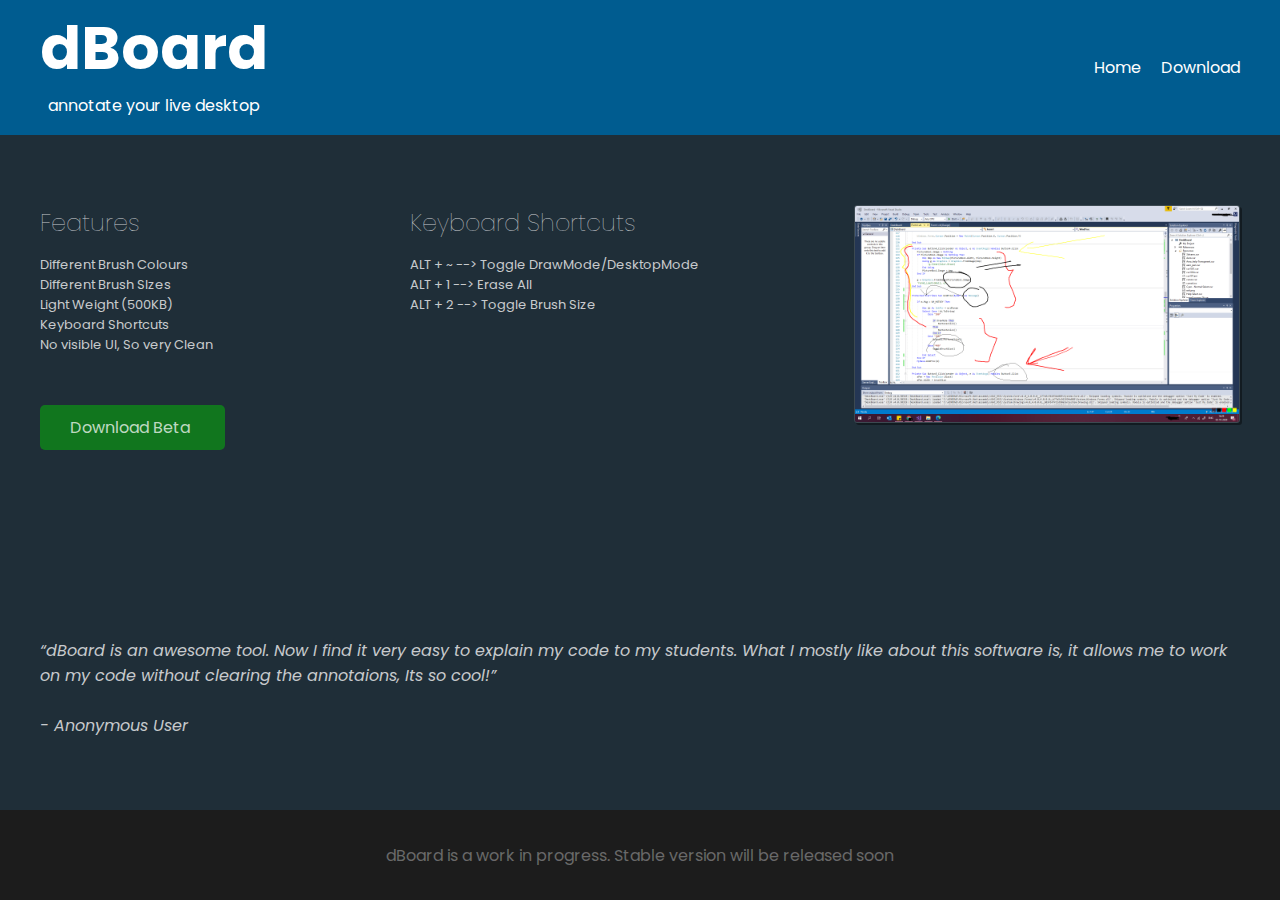
<file: index.html>
<!DOCTYPE html>
<html lang="en">
<head>
    <meta charset="UTF-8">
    <meta name="viewport" content="width=device-width, initial-scale=1.0">
    <title>dBoad-Easy Desktop Annotation</title>
    <link rel="stylesheet" href="dstyle.css">
    <link rel="icon" href="icon.png">
</head>
<body>

    

    <div class="container">
        
    <header class="main-header"> 
        <div class="Logo">
            <a href="/Index.html"><h1>dBoard</h1></a>
            <div class="subtitle">annotate your live desktop</div>
        </div>

        <nav>
            <ul class="nav-links">
                <li><a href="#">Home</a></li>
                <li><a href="download.html">Download</a></li>
            </ul>                               
        </nav>
    </header>

    </div>

    <section class="main-section">
        <div class="container">
            
            <div class="details-section">

                <div class="features">
                    <h2>Features</h2>
                    
                        <ul>
                            <li>Different Brush Colours</li>
                            <li>Different Brush SIzes</li>
                            <li>Light Weight (500KB)</li>
                            <li>Keyboard Shortcuts</li>
                            <li>No visible UI, So very Clean</li>                 
                        </ul>
                        <a href="download.html">
                            <div class="downlodBtn">Download Beta</div>
                        </a>
                        
                </div>

                <div class="keybord-shorcuts">
                    <h2>Keyboard Shortcuts</h2>
                    <ul>
                    <li><span class="ashortcut">ALT + ~ </span> --> Toggle DrawMode/DesktopMode</li>
                        <li><span class="ashortcut">ALT + 1 </span> --> Erase All</li>
                        <li><span class="ashortcut">ALT + 2 </span> --> Toggle Brush Size</li>            
                    </ul>
                </div>

                <div>
                    <img src="demoshotCHANGE.png" class="demo-image" alt="not loaded please refresh page" class="demo-image">
                </div>    
            </div>


            <div class="download-section">               
                <blockquote>“dBoard is an awesome tool. Now I find it very easy to explain my code to my students. What I mostly like about this software is, it allows me to work on my code without clearing the annotaions, Its so cool!”</br></br>- Anonymous User</blockquote>
             </div>
        
        </div>
    </section>
    

        <footer class="homefooter">
            <div class="container">dBoard is a work in progress. Stable version will be released soon</div>         
        </footer>
    




    
<script src="dbScript.js"></script>
    
</body>
</html>
</file>
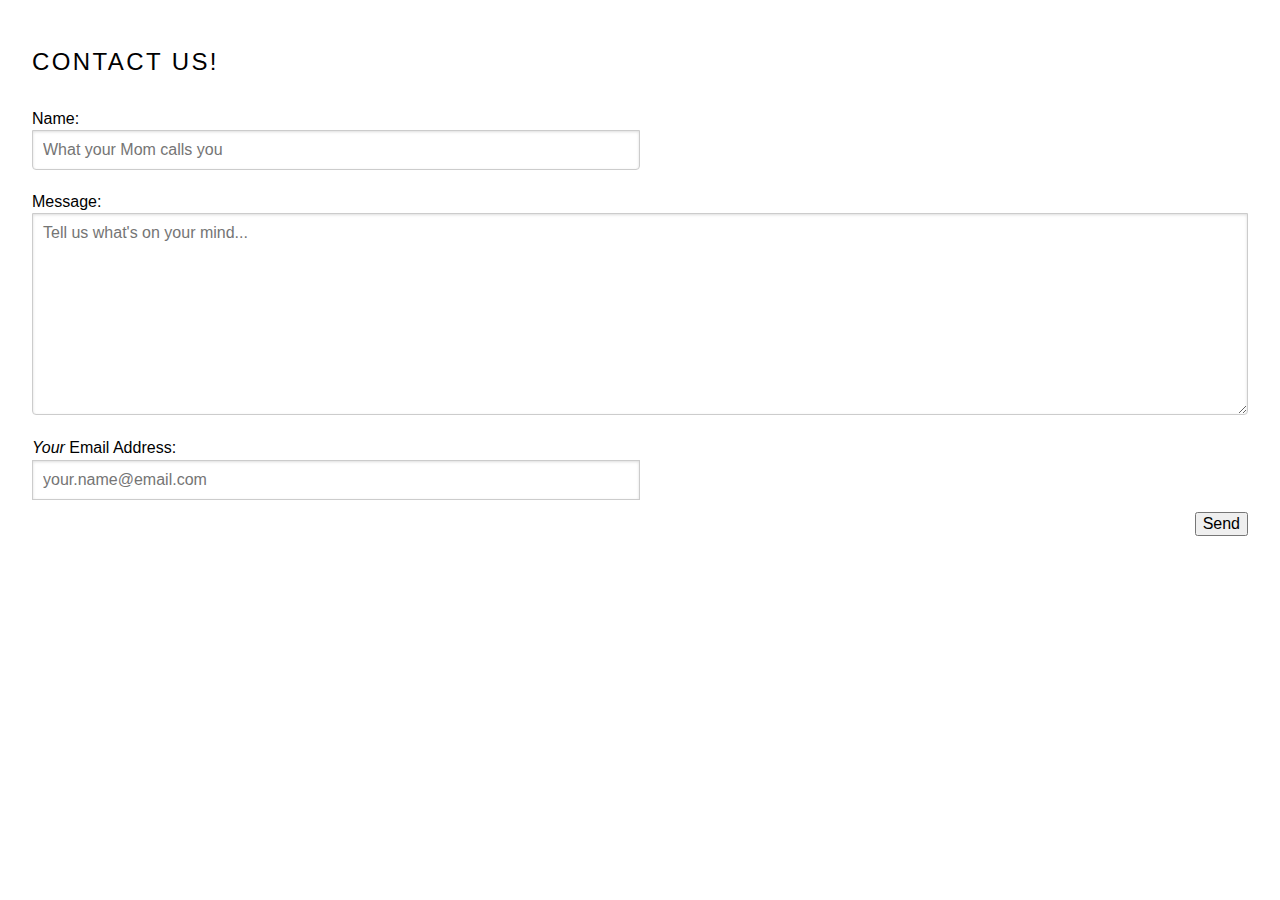
<file: EMAIL SENDER/index.html>
<!doctype html>
<html lang="en">
<head>
    <meta charset="utf-8">
    <meta name="viewport" content="width=device-width, initial-scale=1.0">
    <meta name="description" content="contact form example">
  <title>Contact Example</title>
</head>

<body>
  <h2 class="content-head">Contact Us!</h2>


<!-- START HERE -->
   <link rel="stylesheet" href="pure.css">
   <link rel="stylesheet" href="style.css">

   
  <form class="gform pure-form pure-form-stacked" method="POST" data-email="example@email.net"
  action="https://script.google.com/macros/s/AKfycbwGuepeg7eIIZ_H04CLBfBrNcXBpWO7rWaTunw-Olwz334kIVA/exec">
    <!-- change the form action to your script url -->

    <div class="form-elements">
      <fieldset class="pure-group">
        <label for="name">Name: </label>
        <input id="name" name="name" placeholder="What your Mom calls you" />
      </fieldset>

      <fieldset class="pure-group">
        <label for="message">Message: </label>
        <textarea id="message" name="message" rows="10"
        placeholder="Tell us what's on your mind..."></textarea>
      </fieldset>

      <fieldset class="pure-group">
        <label for="email"><em>Your</em> Email Address:</label>
        <input id="email" name="email" type="email" value=""
        required placeholder="your.name@email.com"/>
        <span class="email-invalid" style="display:none">
          Must be a valid email address</span>
      </fieldset>


      <button >
        Send</button>
    </div>

    <!-- Customise the Thankyou Message People See when they submit the form: -->
    <div class="thankyou_message" style="display:none;">
      <h2><em>Thanks</em> for contacting us!
        We will get back to you soon!</h2>
    </div>

  </form>

  <!-- Submit the Form to Google Using "AJAX" -->
  <script data-cfasync="false" type="text/javascript"
  src="form-submission-handler.js"></script>
<!-- END -->

</body>
</html>
</file>
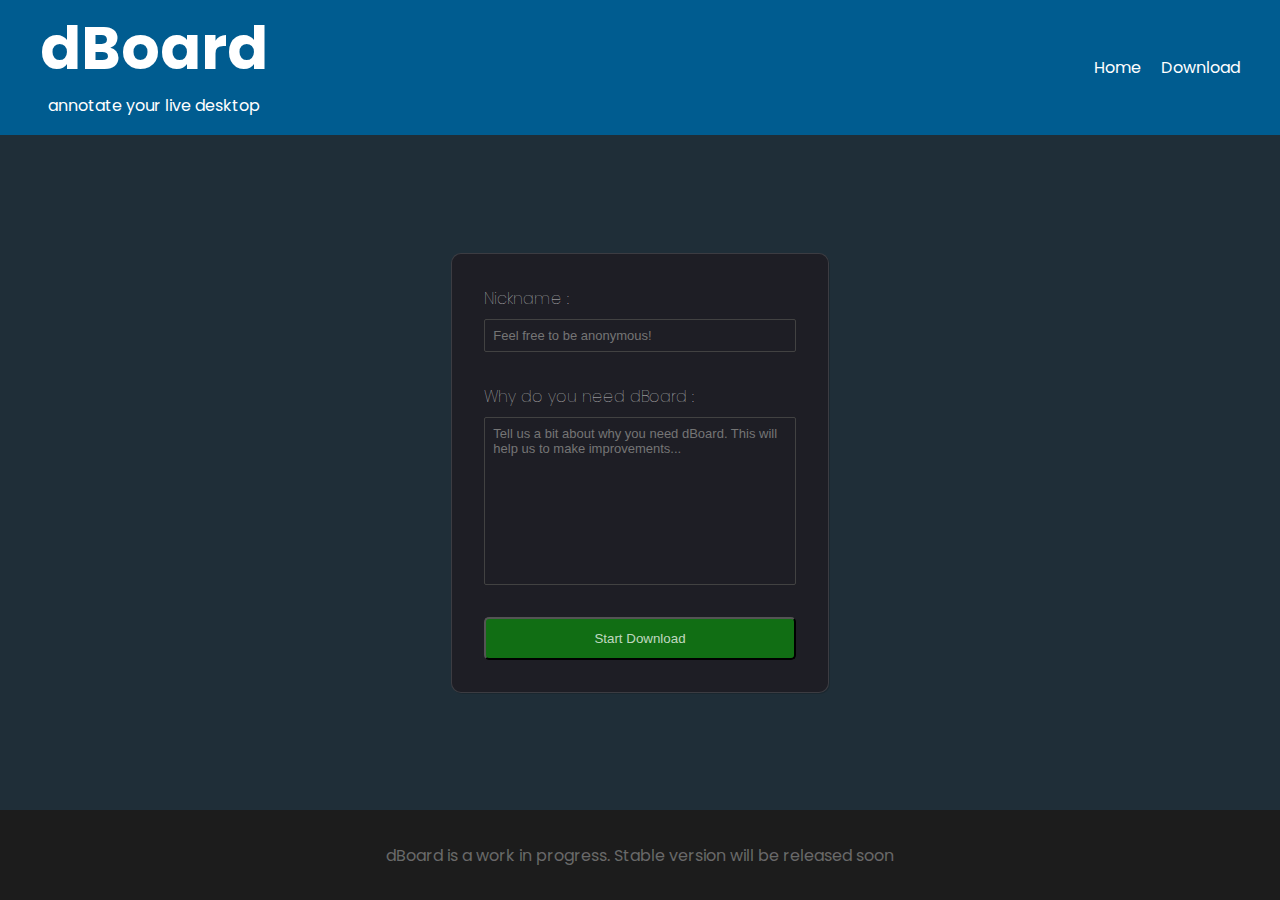
<file: download.html>
<!DOCTYPE html>
<html lang="en">
<head>
    <meta charset="UTF-8">
    <meta name="viewport" content="width=device-width, initial-scale=1.0">
    <title>dBoad - Download</title>
    <link rel="stylesheet" href="dstyle.css">
    <script src="https://ajax.googleapis.com/ajax/libs/jquery/3.5.1/jquery.min.js"></script>
    <link rel="icon" href="icon.png">
</head>
<body>

    <div class="container">
        
    <header class="main-header"> 
        <div class="Logo">
            <a href="/Index.html"><h1>dBoard</h1></a>
            <div class="subtitle">annotate your live desktop</div>
        </div>

        <nav>
            <ul class="nav-links">
                <li><a href="index.html">Home</a></li>
                <li><a href="#">Download</a></li>
            </ul>                               
        </nav>
    </header>

    </div>

    <section class="main-section">
        <div class="container">
            

            <div class="join-form">
                <!-- <form action="" class="joinform"> -->
                <form id="submit-form" class="gform pure-form pure-form-stacked joinform" data-email="example@email.net" action="">
      
                    <div class="input-group">
                        <label>Nickname :</label>
                        <input id="name" name="name" placeholder="Feel free to be anonymous!" required/>   
                    </div>
                    <div class="input-group">
                        <label>Why do you need dBoard :</label>
                        <textarea id="message" name="WhydBoard" rows="10" placeholder="Tell us a bit about why you need dBoard. This will help us to make improvements..." required></textarea>
                    </div>    
                    <div class="input-group">
                        <button type="submit" class="btn">Start Download</button>      
                    </div>
                </form>
            </div>
   
        </div>
    </section>
    

        <footer class="homefooter">
            <div class="container">dBoard is a work in progress. Stable version will be released soon</div>         
        </footer>
    


        <script>
            $("#submit-form").submit((e)=>{

                alert("Thanks for downloading dBoard. Please wait few seconds for the download to start!")

                e.preventDefault()
                $.ajax({
                    url:"https://script.google.com/macros/s/AKfycbwGuepeg7eIIZ_H04CLBfBrNcXBpWO7rWaTunw-Olwz334kIVA/exec",
                    data:$("#submit-form").serialize(),
                    method:"post",
                    success:function (response){
                        
                        window.location.reload()
                        window.location.href="thankyou.html"
                    },
                    error:function (err){
                        alert("Download Failed")
        
                    }
                })
            })

        </script>




    
<script src="dbScript.js"></script>
    
</body>
</html>
</file>
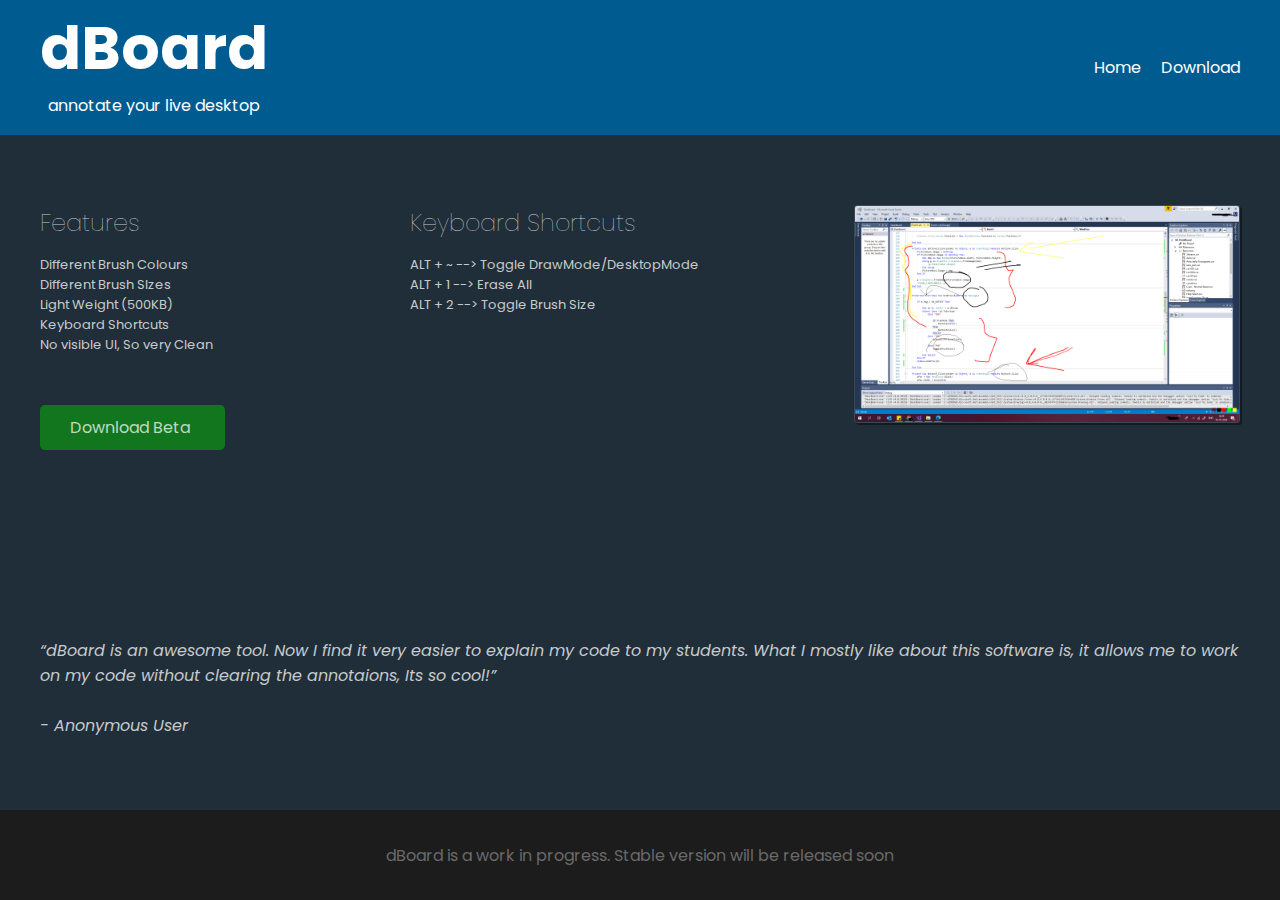
<file: Index2.html>
<!DOCTYPE html>
<html lang="en">
<head>
    <meta charset="UTF-8">
    <meta name="viewport" content="width=device-width, initial-scale=1.0">
    <title>dBoad-Easy Desktop Annotation</title>
    <link rel="stylesheet" href="dstyle.css">

</head>
<body>

    <div class="container">
        
    <header class="main-header"> 
        <div class="Logo">
            <h1>dBoard</h1>
            <div class="subtitle">annotate your live desktop</div>
        </div>

        <nav>
            <ul class="nav-links">
                <li><a href="#">Home</a></li>
                <li><a href="download.html">Download</a></li>
            </ul>                               
        </nav>
    </header>

    </div>

    <section class="main-section">
        <div class="container">
            
            <div class="details-section">

                <div class="features">
                    <h2>Features</h2>
                    
                        <ul>
                            <li>Different Brush Colours</li>
                            <li>Different Brush SIzes</li>
                            <li>Light Weight (500KB)</li>
                            <li>Keyboard Shortcuts</li>
                            <li>No visible UI, So very Clean</li>                 
                        </ul>
                        <a href="download.html">
                            <div class="downlodBtn">Download Beta</div>
                        </a>
                        
                </div>

                <div class="keybord-shorcuts">
                    <h2>Keyboard Shortcuts</h2>
                    <ul>
                    <li><span class="ashortcut">ALT + ~ </span> --> Toggle DrawMode/DesktopMode</li>
                        <li><span class="ashortcut">ALT + 1 </span> --> Erase All</li>
                        <li><span class="ashortcut">ALT + 2 </span> --> Toggle Brush Size</li>            
                    </ul>
                </div>

                <div>
                    <img src="demoshotCHANGE.png" class="demo-image" alt="not loaded please refresh page" class="demo-image">
                </div>    
            </div>


            <div class="download-section">               
                <blockquote>“dBoard is an awesome tool. Now I find it very easier to explain my code to my students. What I mostly like about this software is, it allows me to work on my code without clearing the annotaions, Its so cool!”</br></br>- Anonymous User</blockquote>
             </div>
        
        </div>
    </section>
    

        <footer class="homefooter">
            <div class="container">dBoard is a work in progress. Stable version will be released soon</div>         
        </footer>
    




    
<script src="dbScript.js"></script>
    
</body>
</html>
</file>
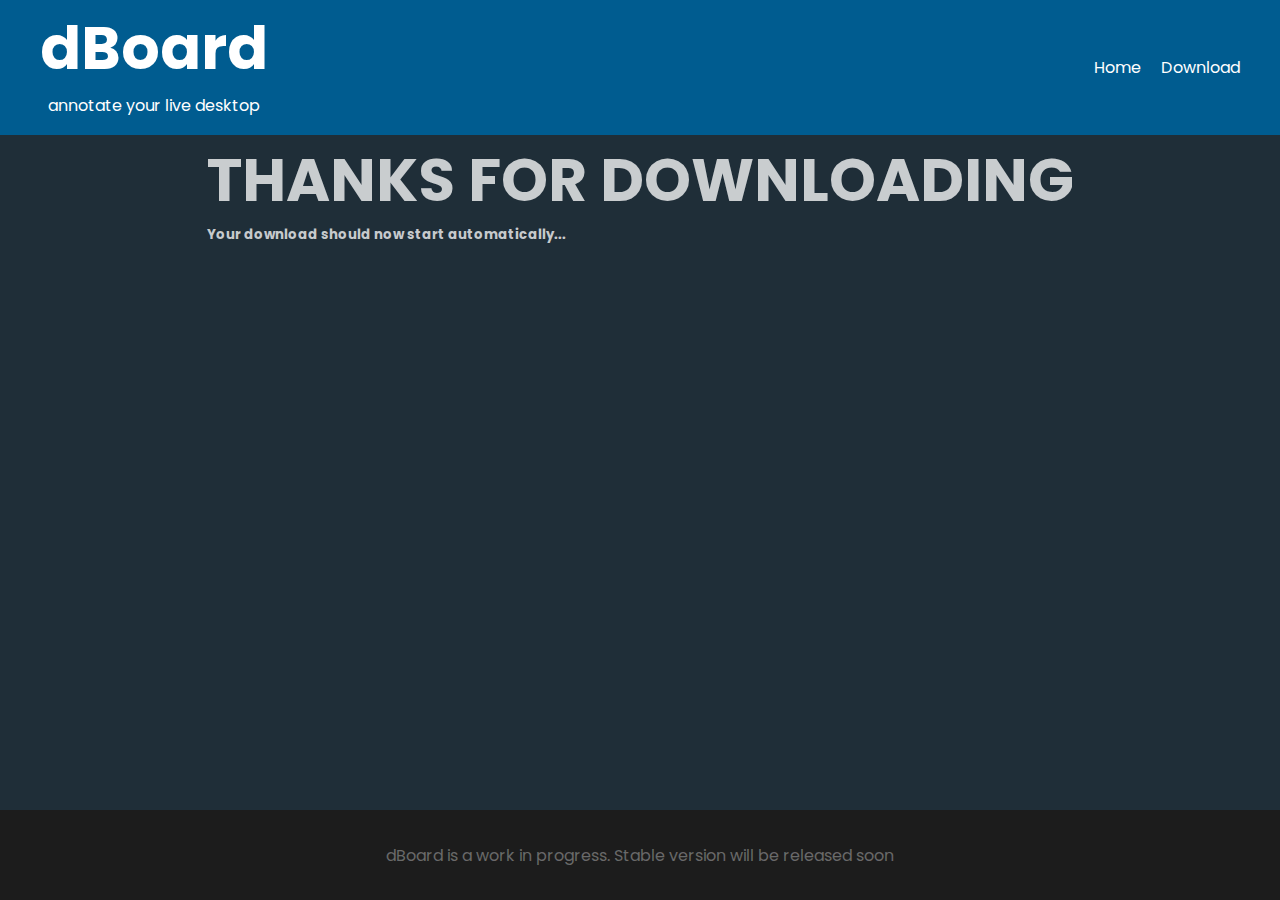
<file: thankyou.html>
<!DOCTYPE html>
<html lang="en">
<head>
    <meta charset="UTF-8">
    <meta name="viewport" content="width=device-width, initial-scale=1.0">
    <title>dBoad - Finishing Download</title>
    <link rel="stylesheet" href="dstyle.css">
    <script src="https://ajax.googleapis.com/ajax/libs/jquery/3.5.1/jquery.min.js"></script>
    <link rel="icon" href="icon.png">
</head>
<body onload="startDownload()">

    

    <div class="container">
        
    <header class="main-header"> 
        <div class="Logo">
            <a href="/Index.html"><h1>dBoard</h1></a>
            <div class="subtitle">annotate your live desktop</div>
        </div>

        <nav>
            <ul class="nav-links">
                <li><a href="index.html">Home</a></li>
                <li><a href="#">Download</a></li>
            </ul>                               
        </nav>
    </header>

    </div>

    <section class="main-section">
        <div class="container">
            
            <h1>THANKS FOR DOWNLOADING</h1>
            <h5>Your download should now start automatically...</h5>
   
        </div>
    </section>
    

        <footer class="homefooter">
            <div class="container">dBoard is a work in progress. Stable version will be released soon</div>         
        </footer>
    


        <script>
            function startDownload(){
                window.location.href="dBoardBeta.zip"
            }

        </script>




    
<script src="dbScript.js"></script>
    
</body>
</html>
</file>
<file: dstyle.css>
@import url('https://fonts.googleapis.com/css2?family=Poppins:wght@400;500&display=swap');

*{
    margin: 0;
    padding: 0;
}



.devnotes{
    opacity: 40%;
    color:white;
    background:rgba(99, 99, 99, 0.788);
    position: fixed;
    top:0;
    left: 50%;
    transform: translateX(-50%);
    margin-bottom: 10px;
    padding: 10px;
    border-radius: 10px;
    font-size: 15px;
    font-family: 'Courier New', Courier, monospace
  }


body{
    font-family: Poppins,sans-serif;
    background-color: #005C90;
    min-height: 100vh;
    color: rgba(255, 255, 255, 0.76);
}


.container{
    max-width: 1200px;
    margin: 0 auto;
    padding: 0 20px;
}

.main-section{
  background-color: rgba(38, 36, 36, 0.815);
  min-height: 75vh;
  display: flex;
  flex-direction: column;
}

.main-section .container{
    /* width: 100%; */
    flex-grow: 1;
    /* background-color: cadetblue; */

    display: flex;
    flex-direction: column;
}

.details-section{

    margin-top: 70px;
    /* background-color: brown; */
    min-height: 40vh;
    display: flex;
    justify-content: space-between;

}

h1{
    font-size: 60px;
}

.subtitle{
    text-align: center;
    margin-bottom: 15px;
}


h2{
    margin-bottom: 10px;
    font-weight: 100;
    margin-bottom: 15px;
}

.demo-image{

    max-width: 30vw;
    height: auto;

    
    border-radius: 3px;
    margin-left: 20px;
    border: 1px solid rgba(255, 255, 255, 0.13);
    box-shadow: 2px 2px #00000067;

}

.details-section li{
    font-weight: 100px;
    font-size: 12px;
}


.download-section{

    flex-grow: 1;
    /* background-color:coral; */
    display: flex;
    align-items: center;
}

.downlodBtn{
    background-color:rgba(3, 204, 0, 0.459);
    padding: 10px 30px;
    border-radius: 5px;
    margin-right: 50px;
    width: 125px;
    margin-bottom: 100px;
    margin-top: 50px;
    color:rgba(255, 255, 255, 0.74);
    transition: background-color .1s ease-in-out
}

.downlodBtn:hover{
    background-color:rgba(14, 182, 11, 0.322);
    cursor: pointer;
}


blockquote{
   font-style: italic;
   font-size: medium;
   padding: 20px 0;
}

.homefooter{
    background-color:#1C1C1C;
    min-height: 10vh;
    display: flex;
    justify-content: center;
    align-items: center;
    color: rgba(255, 255, 255, 0.349);
}


.main-header{
    display: flex;  
    justify-content: space-between;
    align-items: center;
    min-height: 15vh;
    color: white;
}

.nav-links{
    display: flex;
    list-style: none;
}
.nav-links li{
margin-left: 20px;   
}


a, a:visited{
    color: white;
    text-decoration: none;
    transition: color .1s ease-in-out
}


a:hover{
    color: rgba(255, 255, 255, 0.623);
}



ul{
    list-style: none;
}


.shortcut{
    font-size: medium;
    font-family: 'Courier New', Courier, monospace;

}

.keybord-shorcuts li, .features li{
    font-size: small;
}


/* MediaQuerries */



@media(max-width:800px){

    .details-section{

        margin-top: 70px;
        min-height: 40vh;
        display: flex;
        flex-direction: column;
        align-items: center;

    
    }
    .demo-image{
        margin-top: 30px;    
        margin-left: 0;   
        max-width: 80vw;
    }

    .features,.keybord-shorcuts{
        text-align: center;
    }

    .downlodBtn{
        margin: 20px auto;
    }

    .details-section{
        margin-top: 30px;
    }

    h2{
        margin-bottom: 15px;
    }

    .homefooter{
        font-size: small;
        color: rgba(255, 255, 255, 0.349);
    }

    blockquote{
        text-align: center;
    }
    
}

@media(max-width:424px){
    h1{
        font-size: 20px;
    }

    .subtitle{
        font-size: 10px;
    }

    .homefooter{
        font-size: x-small;
    }


}

@media(max-width:240px){

    .main-section,.homefooter{
        background-color:transparent;
    }

}





form .btn{
    background-color:rgba(3, 204, 0, 0.459);
    border-radius: 5px;
    color:rgba(255, 255, 255, 0.74);
    padding: 12px 40px;
    
}

form .btn:hover{
    transition: background-color .1s ease-in-out;
    background-color:rgba(14, 182, 11, 0.322);
    cursor: pointer;
}



/* JOIN FORM */

.join-form{
    margin: auto;
    background-color: #1E1E25;
    width: 500px;
    max-width: 55%;
    padding: 2rem 2rem;
    border-radius: 10px;

    border: 1px solid rgba(255, 255, 255, 0.137);
    box-shadow: 1px 1px #00000025;

}


.input-group{
    display: flex;
    flex-direction: column;
    margin-bottom: 2rem;
    
}

.input-group:last-child{
    margin-bottom: 0;
}


.input-group label{
    font-weight: lighter;
    margin-bottom: .5rem;
}


.input-group input,#message{
    outline: none;
    background: none;
    border: 1px solid #424242;
    font-size: 1em;
    border-radius: 2px;
    padding: .5rem;
    color: rgba(255, 255, 255, 0.644);
    resize: none;
}

.input-group input:focus{
    border-color: #596da0;
}

#message, .input-group input{

    font-family: 'Lucida Sans', 'Lucida Sans Regular', 'Lucida Grande', 'Lucida Sans Unicode', Geneva, Verdana, sans-serif, Courier, monospace;
    font-size: small;
}    

::placeholder{
    font-family: 'Lucida Sans', 'Lucida Sans Regular', 'Lucida Grande', 'Lucida Sans Unicode', Geneva, Verdana, sans-serif, Courier, monospace;
    font-size: small;
    }




@media(max-width:545px){


    .join-form{
        min-width: 250px;
        margin-top: 50px;


        margin: auto;
        background-color: #1E1E25;
        width: 200px;
        max-width: 55%;
        padding: 1rem 1rem;
        border-radius: 10px;
    }

    .input-group{
        margin-bottom: 1rem;
        
    }

}

@media(max-width:325px){

    .main-section,.homefooter{
        background-color:transparent;
    }

}



  /* @media(max-height:650px){

    .join-form{
        margin-bottom: 50px;
    }


} */
</file>
<file: EMAIL SENDER/style.css>
body {
  margin: 2em;
}
aside {
    background: #1f8dd6; /* same color as selected state on site menu */
    padding: 0.3em 1em;
    border-radius: 3px;
    color: #fff;
    margin-bottom: 2em;
}
textarea {
  width: 100%;
}
.content-head {
  font-weight: 400;
  text-transform: uppercase;
  letter-spacing: 0.1em;
  margin: 2em 0 1em;
}
.is-center {
  text-align: center;
}
.button-success {
  color: white;
  border-radius: 4px;
  text-shadow: 0 1px 1px rgba(0, 0, 0, 0.2);
  background: rgb(28, 184, 65); /* this is a green */
}
.button-xlarge {
  font-size: 125%;
}
button {
  float: right;
}
#name, #email {
  width: 50%;
}
</file>
<file: EMAIL SENDER/pure.css>
/*!
Pure v1.0.0
Copyright 2013 Yahoo!
Licensed under the BSD License.
https://github.com/yahoo/pure/blob/master/LICENSE.md
*/
/*!
normalize.css v^3.0 | MIT License | git.io/normalize
Copyright (c) Nicolas Gallagher and Jonathan Neal
*/
/*! normalize.css v3.0.3 | MIT License | github.com/necolas/normalize.css */.pure-button:focus,a:active,a:hover{outline:0}.pure-table,table{border-collapse:collapse;border-spacing:0}html{font-family:sans-serif;-ms-text-size-adjust:100%;-webkit-text-size-adjust:100%}body{margin:0}article,aside,details,figcaption,figure,footer,header,hgroup,main,menu,nav,section,summary{display:block}audio,canvas,progress,video{display:inline-block;vertical-align:baseline}audio:not([controls]){display:none;height:0}[hidden],template{display:none}a{background-color:transparent}abbr[title]{border-bottom:1px dotted}b,optgroup,strong{font-weight:700}dfn{font-style:italic}h1{font-size:2em;margin:.67em 0}mark{background:#ff0;color:#000}small{font-size:80%}sub,sup{font-size:75%;line-height:0;position:relative;vertical-align:baseline}sup{top:-.5em}sub{bottom:-.25em}img{border:0}svg:not(:root){overflow:hidden}figure{margin:1em 40px}hr{box-sizing:content-box;height:0}pre,textarea{overflow:auto}code,kbd,pre,samp{font-family:monospace,monospace;font-size:1em}button,input,optgroup,select,textarea{color:inherit;font:inherit;margin:0}.pure-button,input{line-height:normal}button{overflow:visible}button,select{text-transform:none}button,html input[type=button],input[type=reset],input[type=submit]{-webkit-appearance:button;cursor:pointer}button[disabled],html input[disabled]{cursor:default}button::-moz-focus-inner,input::-moz-focus-inner{border:0;padding:0}input[type=checkbox],input[type=radio]{box-sizing:border-box;padding:0}input[type=number]::-webkit-inner-spin-button,input[type=number]::-webkit-outer-spin-button{height:auto}input[type=search]{-webkit-appearance:textfield;box-sizing:content-box}.pure-button,.pure-form input:not([type]),.pure-menu{box-sizing:border-box}input[type=search]::-webkit-search-cancel-button,input[type=search]::-webkit-search-decoration{-webkit-appearance:none}fieldset{border:1px solid silver;margin:0 2px;padding:.35em .625em .75em}legend,td,th{padding:0}legend{border:0}.hidden,[hidden]{display:none!important}.pure-img{max-width:100%;height:auto;display:block}.pure-g{letter-spacing:-.31em;text-rendering:optimizespeed;font-family:FreeSans,Arimo,"Droid Sans",Helvetica,Arial,sans-serif;display:-webkit-box;display:-webkit-flex;display:-ms-flexbox;display:flex;-webkit-flex-flow:row wrap;-ms-flex-flow:row wrap;flex-flow:row wrap;-webkit-align-content:flex-start;-ms-flex-line-pack:start;align-content:flex-start}@media all and (-ms-high-contrast:none),(-ms-high-contrast:active){table .pure-g{display:block}}.opera-only :-o-prefocus,.pure-g{word-spacing:-.43em}.pure-u,.pure-u-1,.pure-u-1-1,.pure-u-1-12,.pure-u-1-2,.pure-u-1-24,.pure-u-1-3,.pure-u-1-4,.pure-u-1-5,.pure-u-1-6,.pure-u-1-8,.pure-u-10-24,.pure-u-11-12,.pure-u-11-24,.pure-u-12-24,.pure-u-13-24,.pure-u-14-24,.pure-u-15-24,.pure-u-16-24,.pure-u-17-24,.pure-u-18-24,.pure-u-19-24,.pure-u-2-24,.pure-u-2-3,.pure-u-2-5,.pure-u-20-24,.pure-u-21-24,.pure-u-22-24,.pure-u-23-24,.pure-u-24-24,.pure-u-3-24,.pure-u-3-4,.pure-u-3-5,.pure-u-3-8,.pure-u-4-24,.pure-u-4-5,.pure-u-5-12,.pure-u-5-24,.pure-u-5-5,.pure-u-5-6,.pure-u-5-8,.pure-u-6-24,.pure-u-7-12,.pure-u-7-24,.pure-u-7-8,.pure-u-8-24,.pure-u-9-24{letter-spacing:normal;word-spacing:normal;vertical-align:top;text-rendering:auto;display:inline-block;zoom:1}.pure-g [class*=pure-u]{font-family:sans-serif}.pure-u-1-24{width:4.1667%}.pure-u-1-12,.pure-u-2-24{width:8.3333%}.pure-u-1-8,.pure-u-3-24{width:12.5%}.pure-u-1-6,.pure-u-4-24{width:16.6667%}.pure-u-1-5{width:20%}.pure-u-5-24{width:20.8333%}.pure-u-1-4,.pure-u-6-24{width:25%}.pure-u-7-24{width:29.1667%}.pure-u-1-3,.pure-u-8-24{width:33.3333%}.pure-u-3-8,.pure-u-9-24{width:37.5%}.pure-u-2-5{width:40%}.pure-u-10-24,.pure-u-5-12{width:41.6667%}.pure-u-11-24{width:45.8333%}.pure-u-1-2,.pure-u-12-24{width:50%}.pure-u-13-24{width:54.1667%}.pure-u-14-24,.pure-u-7-12{width:58.3333%}.pure-u-3-5{width:60%}.pure-u-15-24,.pure-u-5-8{width:62.5%}.pure-u-16-24,.pure-u-2-3{width:66.6667%}.pure-u-17-24{width:70.8333%}.pure-u-18-24,.pure-u-3-4{width:75%}.pure-u-19-24{width:79.1667%}.pure-u-4-5{width:80%}.pure-u-20-24,.pure-u-5-6{width:83.3333%}.pure-u-21-24,.pure-u-7-8{width:87.5%}.pure-u-11-12,.pure-u-22-24{width:91.6667%}.pure-u-23-24{width:95.8333%}.pure-u-1,.pure-u-1-1,.pure-u-24-24,.pure-u-5-5{width:100%}.pure-button{display:inline-block;zoom:1;white-space:nowrap;vertical-align:middle;text-align:center;cursor:pointer;-webkit-user-drag:none;-webkit-user-select:none;-moz-user-select:none;-ms-user-select:none;user-select:none}.pure-button::-moz-focus-inner{padding:0;border:0}.pure-button-group{letter-spacing:-.31em;text-rendering:optimizespeed}.opera-only :-o-prefocus,.pure-button-group{word-spacing:-.43em}.pure-button{font-family:inherit;font-size:100%;padding:.5em 1em;color:#444;color:rgba(0,0,0,.8);border:1px solid #999;border:transparent;background-color:#E6E6E6;text-decoration:none;border-radius:2px}.pure-button-hover,.pure-button:focus,.pure-button:hover{filter:alpha(opacity=90);background-image:-webkit-linear-gradient(transparent,rgba(0,0,0,.05) 40%,rgba(0,0,0,.1));background-image:linear-gradient(transparent,rgba(0,0,0,.05) 40%,rgba(0,0,0,.1))}.pure-button-active,.pure-button:active{box-shadow:0 0 0 1px rgba(0,0,0,.15) inset,0 0 6px rgba(0,0,0,.2) inset;border-color:#000\9}.pure-button-disabled,.pure-button-disabled:active,.pure-button-disabled:focus,.pure-button-disabled:hover,.pure-button[disabled]{border:none;background-image:none;filter:alpha(opacity=40);opacity:.4;cursor:not-allowed;box-shadow:none;pointer-events:none}.pure-button-hidden{display:none}.pure-button-primary,.pure-button-selected,a.pure-button-primary,a.pure-button-selected{background-color:#0078e7;color:#fff}.pure-button-group .pure-button{letter-spacing:normal;word-spacing:normal;vertical-align:top;text-rendering:auto;margin:0;border-radius:0;border-right:1px solid #111;border-right:1px solid rgba(0,0,0,.2)}.pure-button-group .pure-button:first-child{border-top-left-radius:2px;border-bottom-left-radius:2px}.pure-button-group .pure-button:last-child{border-top-right-radius:2px;border-bottom-right-radius:2px;border-right:none}.pure-form input[type=password],.pure-form input[type=email],.pure-form input[type=url],.pure-form input[type=date],.pure-form input[type=month],.pure-form input[type=time],.pure-form input[type=datetime],.pure-form input[type=datetime-local],.pure-form input[type=week],.pure-form input[type=tel],.pure-form input[type=color],.pure-form input[type=number],.pure-form input[type=search],.pure-form input[type=text],.pure-form select,.pure-form textarea{padding:.5em .6em;display:inline-block;border:1px solid #ccc;box-shadow:inset 0 1px 3px #ddd;border-radius:4px;vertical-align:middle;box-sizing:border-box}.pure-form input:not([type]){padding:.5em .6em;display:inline-block;border:1px solid #ccc;box-shadow:inset 0 1px 3px #ddd;border-radius:4px}.pure-form input[type=color]{padding:.2em .5em}.pure-form input:not([type]):focus,.pure-form input[type=password]:focus,.pure-form input[type=email]:focus,.pure-form input[type=url]:focus,.pure-form input[type=date]:focus,.pure-form input[type=month]:focus,.pure-form input[type=time]:focus,.pure-form input[type=datetime]:focus,.pure-form input[type=datetime-local]:focus,.pure-form input[type=week]:focus,.pure-form input[type=tel]:focus,.pure-form input[type=color]:focus,.pure-form input[type=number]:focus,.pure-form input[type=search]:focus,.pure-form input[type=text]:focus,.pure-form select:focus,.pure-form textarea:focus{outline:0;border-color:#129FEA}.pure-form input[type=file]:focus,.pure-form input[type=checkbox]:focus,.pure-form input[type=radio]:focus{outline:#129FEA auto 1px}.pure-form .pure-checkbox,.pure-form .pure-radio{margin:.5em 0;display:block}.pure-form input:not([type])[disabled],.pure-form input[type=password][disabled],.pure-form input[type=email][disabled],.pure-form input[type=url][disabled],.pure-form input[type=date][disabled],.pure-form input[type=month][disabled],.pure-form input[type=time][disabled],.pure-form input[type=datetime][disabled],.pure-form input[type=datetime-local][disabled],.pure-form input[type=week][disabled],.pure-form input[type=tel][disabled],.pure-form input[type=color][disabled],.pure-form input[type=number][disabled],.pure-form input[type=search][disabled],.pure-form input[type=text][disabled],.pure-form select[disabled],.pure-form textarea[disabled]{cursor:not-allowed;background-color:#eaeded;color:#cad2d3}.pure-form input[readonly],.pure-form select[readonly],.pure-form textarea[readonly]{background-color:#eee;color:#777;border-color:#ccc}.pure-form input:focus:invalid,.pure-form select:focus:invalid,.pure-form textarea:focus:invalid{color:#b94a48;border-color:#e9322d}.pure-form input[type=file]:focus:invalid:focus,.pure-form input[type=checkbox]:focus:invalid:focus,.pure-form input[type=radio]:focus:invalid:focus{outline-color:#e9322d}.pure-form select{height:2.25em;border:1px solid #ccc;background-color:#fff}.pure-form select[multiple]{height:auto}.pure-form label{margin:.5em 0 .2em}.pure-form fieldset{margin:0;padding:.35em 0 .75em;border:0}.pure-form legend{display:block;width:100%;padding:.3em 0;margin-bottom:.3em;color:#333;border-bottom:1px solid #e5e5e5}.pure-form-stacked input:not([type]),.pure-form-stacked input[type=password],.pure-form-stacked input[type=email],.pure-form-stacked input[type=url],.pure-form-stacked input[type=date],.pure-form-stacked input[type=month],.pure-form-stacked input[type=time],.pure-form-stacked input[type=datetime],.pure-form-stacked input[type=datetime-local],.pure-form-stacked input[type=week],.pure-form-stacked input[type=tel],.pure-form-stacked input[type=color],.pure-form-stacked input[type=file],.pure-form-stacked input[type=number],.pure-form-stacked input[type=search],.pure-form-stacked input[type=text],.pure-form-stacked label,.pure-form-stacked select,.pure-form-stacked textarea{display:block;margin:.25em 0}.pure-form-aligned .pure-help-inline,.pure-form-aligned input,.pure-form-aligned select,.pure-form-aligned textarea,.pure-form-message-inline{display:inline-block;vertical-align:middle}.pure-form-aligned textarea{vertical-align:top}.pure-form-aligned .pure-control-group{margin-bottom:.5em}.pure-form-aligned .pure-control-group label{text-align:right;display:inline-block;vertical-align:middle;width:10em;margin:0 1em 0 0}.pure-form-aligned .pure-controls{margin:1.5em 0 0 11em}.pure-form .pure-input-rounded,.pure-form input.pure-input-rounded{border-radius:2em;padding:.5em 1em}.pure-form .pure-group fieldset{margin-bottom:10px}.pure-form .pure-group input,.pure-form .pure-group textarea{display:block;padding:10px;margin:0 0 -1px;border-radius:0;position:relative;top:-1px}.pure-form .pure-group input:focus,.pure-form .pure-group textarea:focus{z-index:3}.pure-form .pure-group input:first-child,.pure-form .pure-group textarea:first-child{top:1px;border-radius:4px 4px 0 0;margin:0}.pure-form .pure-group input:first-child:last-child,.pure-form .pure-group textarea:first-child:last-child{top:1px;border-radius:4px;margin:0}.pure-form .pure-group input:last-child,.pure-form .pure-group textarea:last-child{top:-2px;border-radius:0 0 4px 4px;margin:0}.pure-form .pure-group button{margin:.35em 0}.pure-form .pure-input-1{width:100%}.pure-form .pure-input-3-4{width:75%}.pure-form .pure-input-2-3{width:66%}.pure-form .pure-input-1-2{width:50%}.pure-form .pure-input-1-3{width:33%}.pure-form .pure-input-1-4{width:25%}.pure-form .pure-help-inline,.pure-form-message-inline{display:inline-block;padding-left:.3em;color:#666;vertical-align:middle;font-size:.875em}.pure-form-message{display:block;color:#666;font-size:.875em}@media only screen and (max-width :480px){.pure-form button[type=submit]{margin:.7em 0 0}.pure-form input:not([type]),.pure-form input[type=password],.pure-form input[type=email],.pure-form input[type=url],.pure-form input[type=date],.pure-form input[type=month],.pure-form input[type=time],.pure-form input[type=datetime],.pure-form input[type=datetime-local],.pure-form input[type=week],.pure-form input[type=tel],.pure-form input[type=color],.pure-form input[type=number],.pure-form input[type=search],.pure-form input[type=text],.pure-form label{margin-bottom:.3em;display:block}.pure-group input:not([type]),.pure-group input[type=password],.pure-group input[type=email],.pure-group input[type=url],.pure-group input[type=date],.pure-group input[type=month],.pure-group input[type=time],.pure-group input[type=datetime],.pure-group input[type=datetime-local],.pure-group input[type=week],.pure-group input[type=tel],.pure-group input[type=color],.pure-group input[type=number],.pure-group input[type=search],.pure-group input[type=text]{margin-bottom:0}.pure-form-aligned .pure-control-group label{margin-bottom:.3em;text-align:left;display:block;width:100%}.pure-form-aligned .pure-controls{margin:1.5em 0 0}.pure-form .pure-help-inline,.pure-form-message,.pure-form-message-inline{display:block;font-size:.75em;padding:.2em 0 .8em}}.pure-menu-fixed{position:fixed;left:0;top:0;z-index:3}.pure-menu-item,.pure-menu-list{position:relative}.pure-menu-list{list-style:none;margin:0;padding:0}.pure-menu-item{padding:0;margin:0;height:100%}.pure-menu-heading,.pure-menu-link{display:block;text-decoration:none;white-space:nowrap}.pure-menu-horizontal{width:100%;white-space:nowrap}.pure-menu-horizontal .pure-menu-list{display:inline-block}.pure-menu-horizontal .pure-menu-heading,.pure-menu-horizontal .pure-menu-item,.pure-menu-horizontal .pure-menu-separator{display:inline-block;zoom:1;vertical-align:middle}.pure-menu-item .pure-menu-item{display:block}.pure-menu-children{display:none;position:absolute;left:100%;top:0;margin:0;padding:0;z-index:3}.pure-menu-horizontal .pure-menu-children{left:0;top:auto;width:inherit}.pure-menu-active>.pure-menu-children,.pure-menu-allow-hover:hover>.pure-menu-children{display:block;position:absolute}.pure-menu-has-children>.pure-menu-link:after{padding-left:.5em;content:"\25B8";font-size:small}.pure-menu-horizontal .pure-menu-has-children>.pure-menu-link:after{content:"\25BE"}.pure-menu-scrollable{overflow-y:scroll;overflow-x:hidden}.pure-menu-scrollable .pure-menu-list{display:block}.pure-menu-horizontal.pure-menu-scrollable .pure-menu-list{display:inline-block}.pure-menu-horizontal.pure-menu-scrollable{white-space:nowrap;overflow-y:hidden;overflow-x:auto;-ms-overflow-style:none;-webkit-overflow-scrolling:touch;padding:.5em 0}.pure-menu-horizontal.pure-menu-scrollable::-webkit-scrollbar{display:none}.pure-menu-horizontal .pure-menu-children .pure-menu-separator,.pure-menu-separator{background-color:#ccc;height:1px;margin:.3em 0}.pure-menu-horizontal .pure-menu-separator{width:1px;height:1.3em;margin:0 .3em}.pure-menu-horizontal .pure-menu-children .pure-menu-separator{display:block;width:auto}.pure-menu-heading{text-transform:uppercase;color:#565d64}.pure-menu-link{color:#777}.pure-menu-children{background-color:#fff}.pure-menu-disabled,.pure-menu-heading,.pure-menu-link{padding:.5em 1em}.pure-menu-disabled{opacity:.5}.pure-menu-disabled .pure-menu-link:hover{background-color:transparent}.pure-menu-active>.pure-menu-link,.pure-menu-link:focus,.pure-menu-link:hover{background-color:#eee}.pure-menu-selected .pure-menu-link,.pure-menu-selected .pure-menu-link:visited{color:#000}.pure-table{empty-cells:show;border:1px solid #cbcbcb}.pure-table caption{color:#000;font:italic 85%/1 arial,sans-serif;padding:1em 0;text-align:center}.pure-table td,.pure-table th{border-left:1px solid #cbcbcb;border-width:0 0 0 1px;font-size:inherit;margin:0;overflow:visible;padding:.5em 1em}.pure-table td:first-child,.pure-table th:first-child{border-left-width:0}.pure-table thead{background-color:#e0e0e0;color:#000;text-align:left;vertical-align:bottom}.pure-table td{background-color:transparent}.pure-table-odd td,.pure-table-striped tr:nth-child(2n-1) td{background-color:#f2f2f2}.pure-table-bordered td{border-bottom:1px solid #cbcbcb}.pure-table-bordered tbody>tr:last-child>td{border-bottom-width:0}.pure-table-horizontal td,.pure-table-horizontal th{border-width:0 0 1px;border-bottom:1px solid #cbcbcb}.pure-table-horizontal tbody>tr:last-child>td{border-bottom-width:0}
</file>
